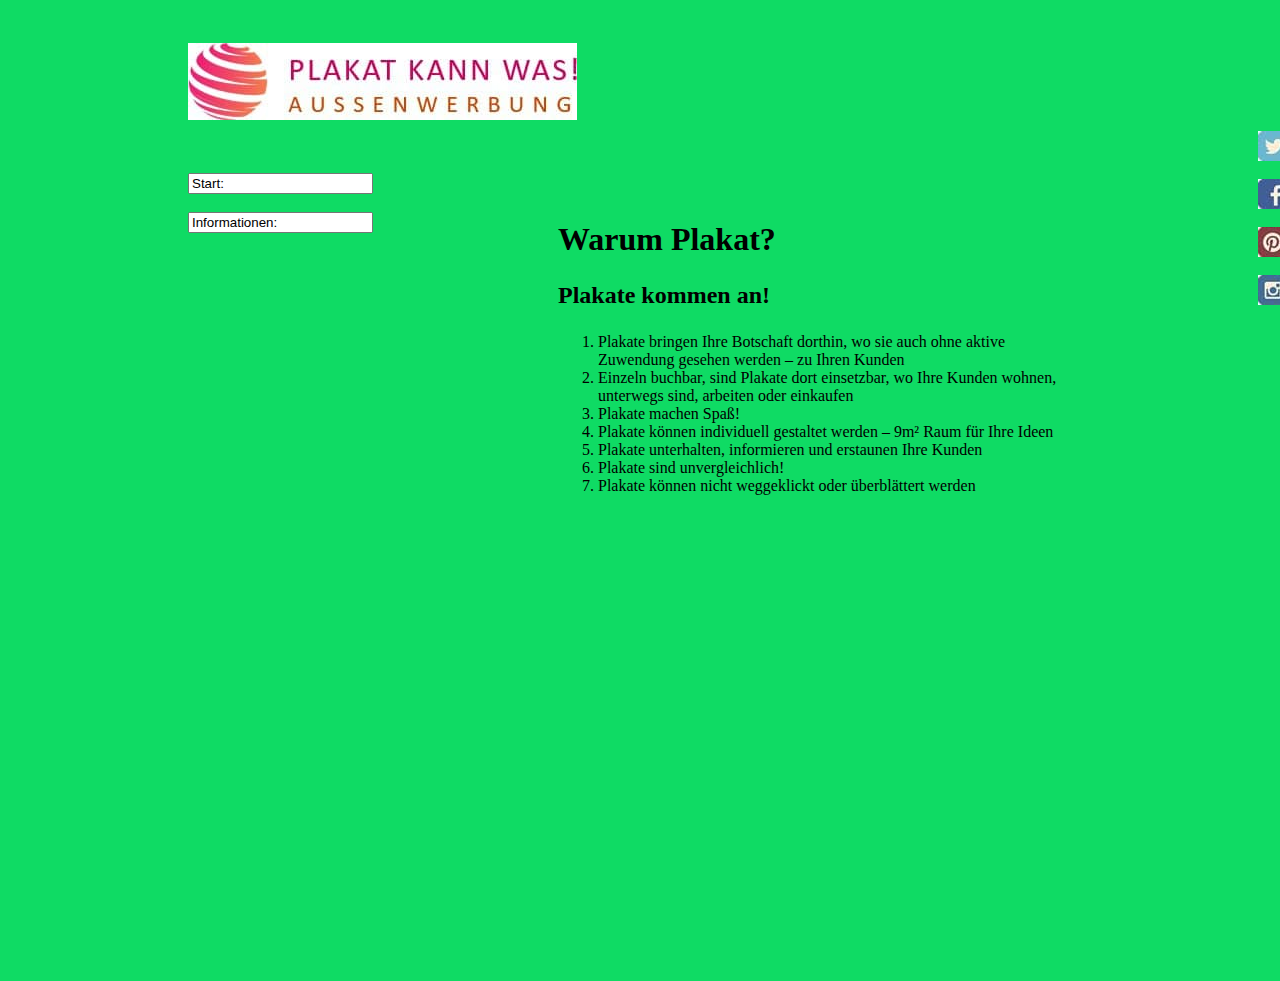
<file: index2.html>
<!DOCTYPE html>
<html lang="en">
<head>
	<meta charset="UTF-8">
	 <title>Document</title>
	  <link href="ahmad1.css" rel="stylesheet" type="text/css">
        
</head>
<body style="background-color: #0FDB64">
       <div id="box1">
       
                   
      
	<h1> Warum Plakat?</h1>
	<h2><p> Plakate kommen an!</p></h2>


    <ol type ="1"> <li> Plakate bringen Ihre Botschaft dorthin, wo sie auch ohne aktive
      Zuwendung gesehen werden – zu Ihren Kunden </li> 
       <li> Einzeln buchbar, sind Plakate dort einsetzbar, wo Ihre Kunden wohnen, unterwegs sind, arbeiten oder      einkaufen</li>
         <li>Plakate machen Spaß!</li>
          <li>Plakate können individuell gestaltet werden – 9m² Raum für Ihre Ideen</li>
            <li>Plakate unterhalten, informieren und erstaunen Ihre Kunden</li>
              <li>Plakate sind unvergleichlich!</li>
                <li>Plakate können nicht weggeklickt oder überblättert werden</li></ol>
                  </div>
	               <div id="box2"><img src="folgen.jpg">&nbsp;&nbsp;&nbsp;<a href="index1.html">folgen</a> </div>	<br/>
                  <div id="box2"><img src="geg%C3%A4llt%20mir.jpg"> &nbsp;&nbsp;&nbsp;<a href="https://de-de.facebook.com/"> Gefählt  </a></div><br/>
	             <div id="box2"><img src="pin%20it.jpg">&nbsp;&nbsp;&nbsp;<a  href="https://www.pinterest.de/">Pin it</a></div> <br/>
	            <div id="box2"><img src="instagram.jpg">&nbsp;&nbsp;&nbsp;<a href="https://www.instagram.com/">folgen</a></div>
	           <br/><a href="Plakatwerbung.html"> 
             <div id="box3" ><img src="plakat.jpg"></div>
	 	  <div id="box4"><from>
         <input type="text" value="Start:"><br><br>
          <input type="text" value="Informationen:">  	
                 </from></div>
	
	

</body>
</html>
</file>
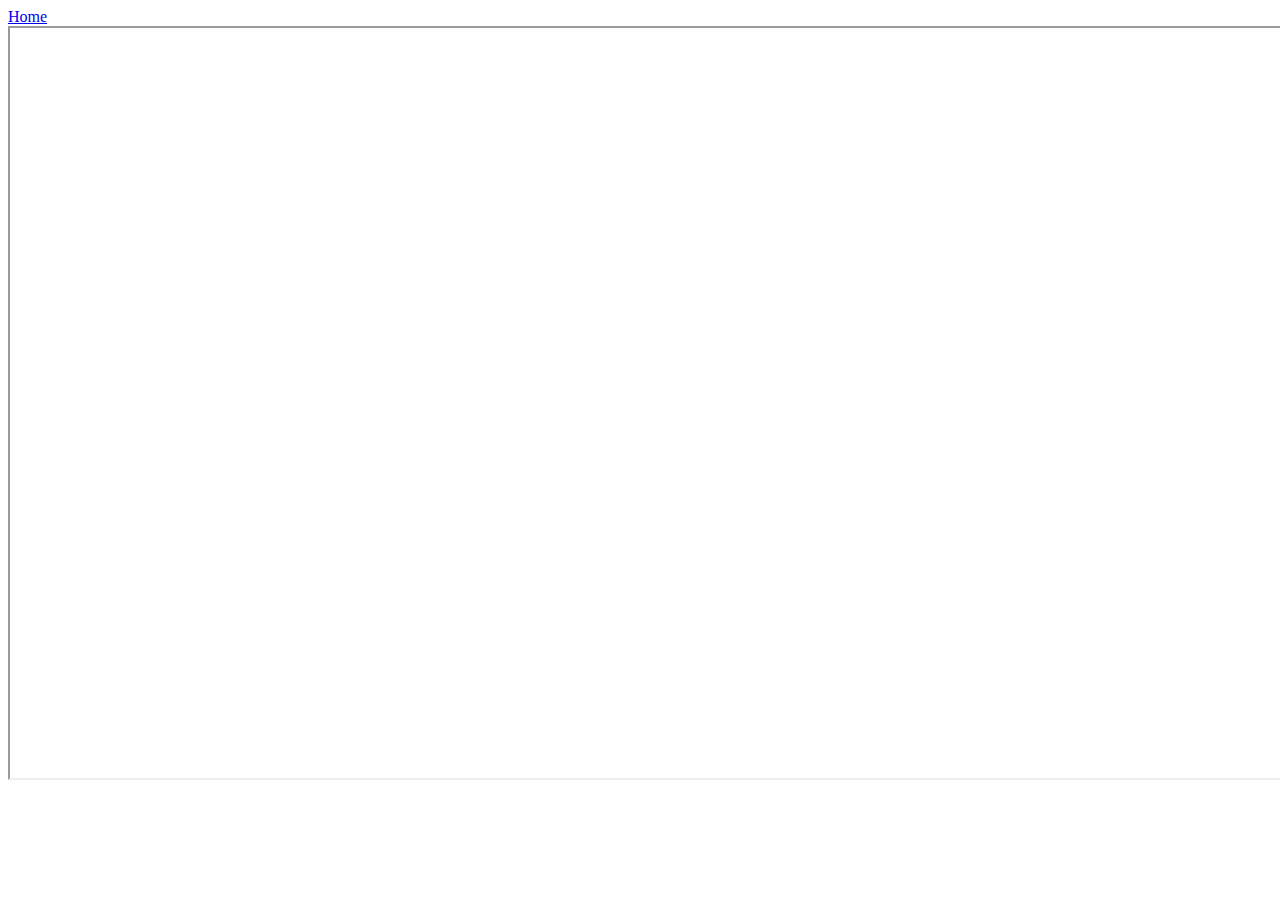
<file: page1.html>
<!DOCTYPE html>
<html >
<head>
	<meta charset="UTF-8">
	<meta name="description" content=" HTML lernen">
	<title>About Us</title>
	
	     </head>
           <body>	
                 <a href="index1.html">Home</a>
                   <iframe width="1590" height="750" src="https://www.zdf.de/live-tv"></iframe>
 
 
 </body>

 </html>
</file>
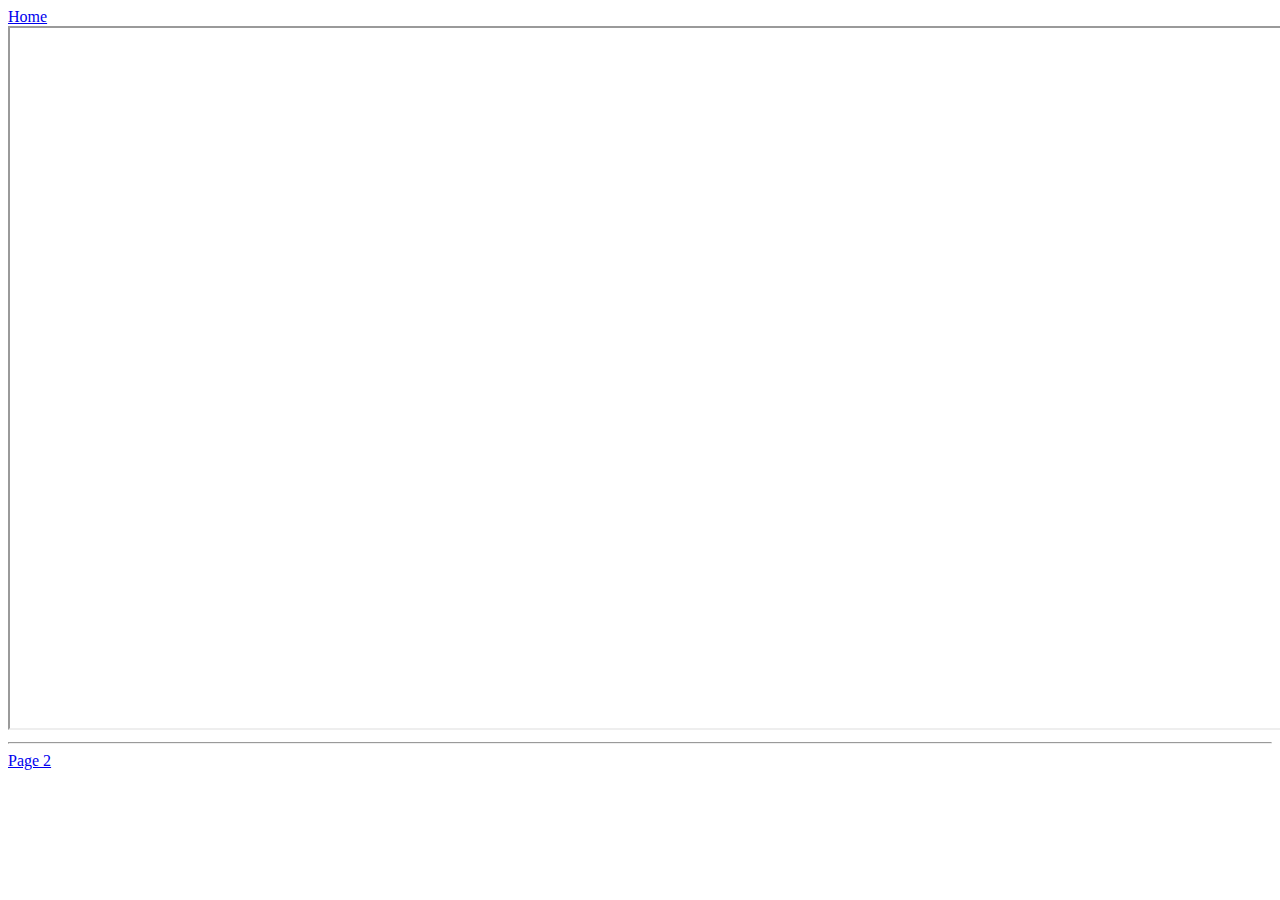
<file: page2.html>
<!DOCTYPE html>
<html >
<head>
	<meta charset="UTF-8">
	  <meta name="description" content=" HTML lernen">
	    <title>About Us</title>
	      </head>
        <body> 
       <a href="index1.html">Home</a>
     <iframe frameborder="10" width="1590" height="700" src="https://www.wort.ir/"></iframe>
    <hr/>
   <div><a href="index1.html">Page 2</a></div>
   
 
 
  </body>

 </html>
</file>
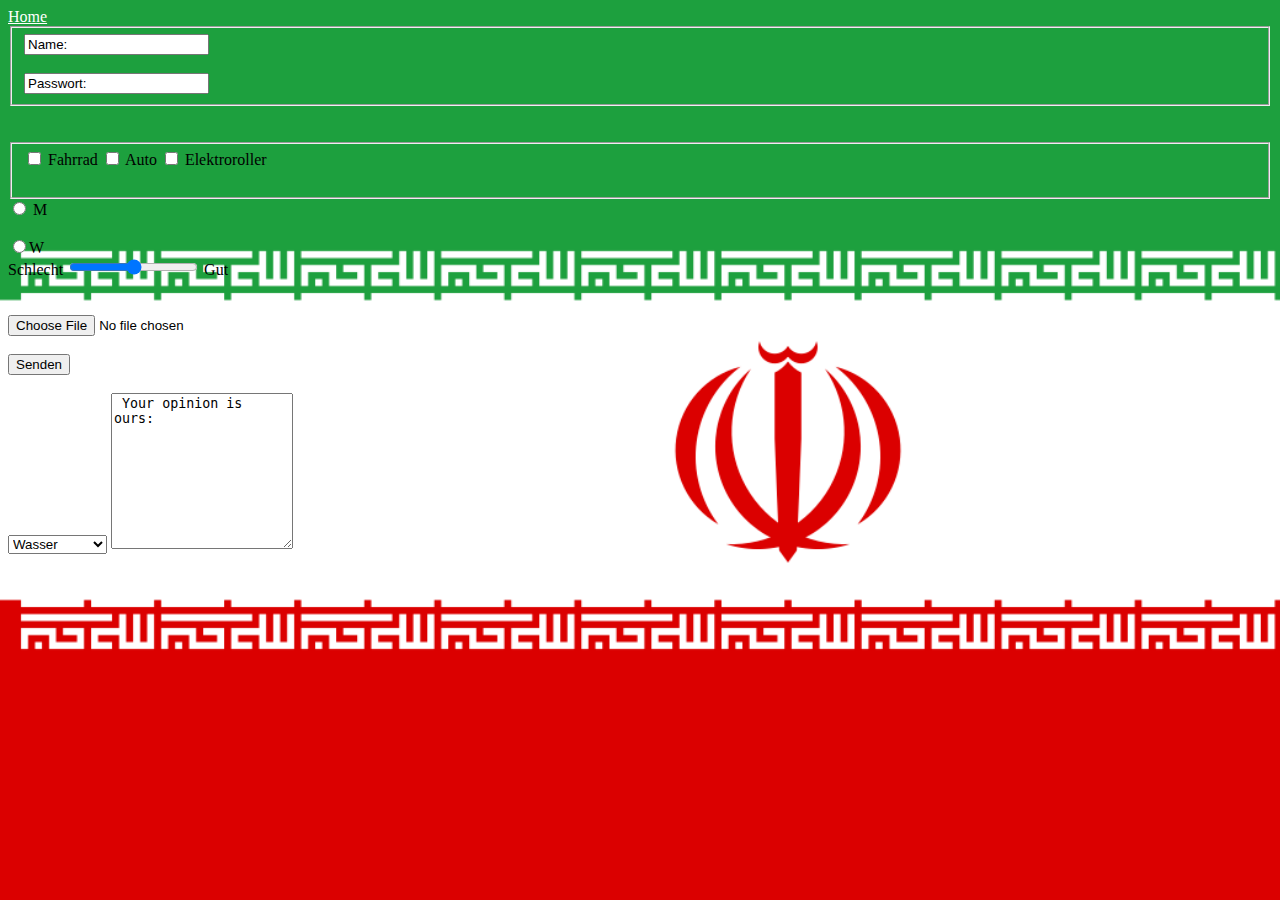
<file: Page3.html>
<!DOCTYPE html>
<html lang="en">
<head>
	<meta charset="UTF-8">
	<title>Document</title>
</head>
<body style="background-image: url(1280px-Flag_of_Iran.svg.png); background-repeat: no-repeat; background-attachment: fixed; background-size: cover;" alink="green" link="white" vlink="white">
   <a href="index1.html"> Home</a>
                       <form>
                        <fieldset>
                       <input type="text" value="Name:"><br><br>
                     <input type="text" value="Passwort:"></fieldset>
                    <br><br>
                 <fieldset> <input type="checkbox"> Fahrrad 
                <input type="checkbox"> Auto
               <input type="checkbox"> Elektroroller <br><br> </fieldset>
             <input name="sex" type="radio"> M
            <br><br>
          <input name="sex" type="radio">W
            <br>
              Schlecht <input type="range"> Gut <br><br><br>
                <input type="file">    <br><br>
                  <input type="button" value="Senden"><br><br>         	  	         	  	
                     <select>
                       <option value="blue";> Wasser</option>
                        <option value="red";> Blut</option>
                      <option value="yellow"> Regenbogen</option>
                    <option value="Green"> Wasser</option>
                  </select>
                <textarea rows="10" cols= "20"> Your opinion is ours:</textarea>
               </form>
    
	
</body>
</html>
</file>
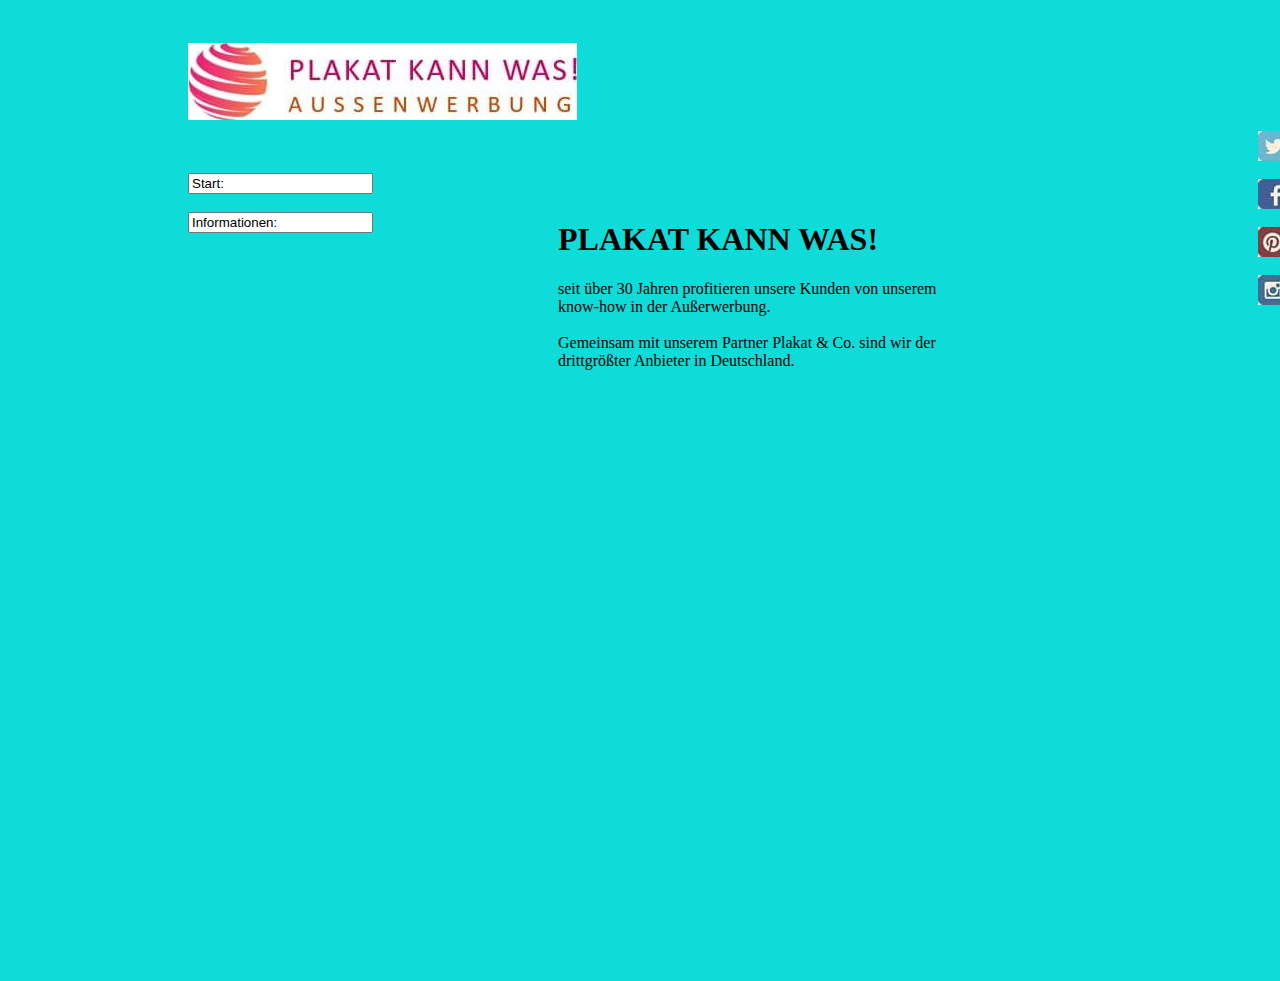
<file: Plakatwerbung.html>
<!DOCTYPE html>
<html lang="en">
<head>
	<meta charset="UTF-8">
	 <title>Document</title>
	  <link href="ahmad1.css" rel="stylesheet" type="text/css">
        
</head>
<body style="background-color:#0FDBD8 ">
       <div id="box1">
       
                   
      
	<h1> PLAKAT KANN WAS! </h1>
	seit über 30 Jahren profitieren unsere Kunden von unserem <br>know-how in der Außerwerbung.<br><br>
	Gemeinsam mit unserem Partner Plakat & Co. sind wir der <br>drittgrößter Anbieter in Deutschland.


                  </div>
	               <div id="box2"><img src="folgen.jpg">&nbsp;&nbsp;&nbsp;<a href="index1.html">folgen</a> </div>	<br/>
                  <div id="box2"><img src="geg%C3%A4llt%20mir.jpg"> &nbsp;&nbsp;&nbsp;<a href="https://de-de.facebook.com/"> Gefählt  </a></div><br/>
	          <div id="box2"><img src="pin%20it.jpg">&nbsp;&nbsp;&nbsp;<a href="https://www.pinterest.de/">Pin it</a></div> <br/>
	            <div id="box2"><img src="instagram.jpg">&nbsp;&nbsp;&nbsp;<a href="https://www.instagram.com/">folgen</a></div>
	           <br/>
             <div id="box3" >
             <a href="index2.html"> 
             <img src="plakat.jpg"></a></div>
	 	  <div id="box4"><from>
             
              <input type="text" value="Start:"><br><br>
                    <input type="text" value="Informationen:">  	
                 </from></div>
	
	

</body>
</html>
</file>
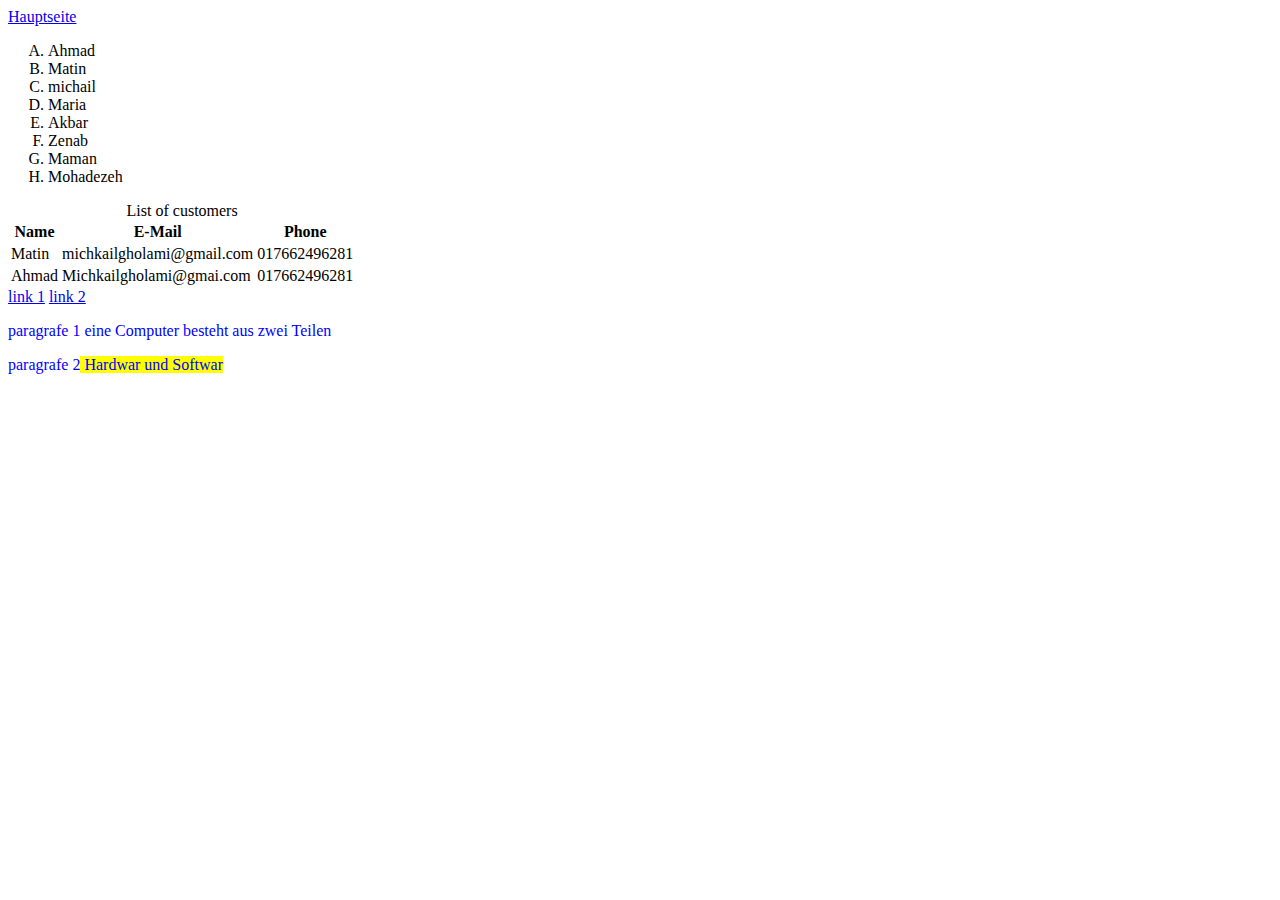
<file: tabele.html>
<!DOCTYPE html>
<html lang="en">
<head>
	<meta charset="UTF-8">
	<title>Ahmad webseite</title>
      </head>
        <body>
        <a href="index1.html"> Hauptseite </a>
         <table>
           <caption> List of customers</caption>
             <tr>
              <th>Name</th>
               <th>E-Mail</th>
			    <th>Phone</th>
                 </tr>
                   <tr>
                 <td>Matin </td>
               <td> michkailgholami@gmail.com</td>
             <td> 017662496281</td>
		 </tr>
       <tr>
     <td>Ahmad</td>
   <td>Michkailgholami@gmai.com</td>
     <td> 017662496281</td>
       </tr>
        <ol type="A">
         <li>Ahmad</li>
           <li>Matin</li>
             <li>michail</li>
               <li>Maria</li>
                 <li>Akbar</li>
                   <li>Zenab</li>
                     <li>Maman </li>
                       <li>Mohadezeh</li>
                      </ol>
                    </table>
                  <a href="#">link 1</a>
                <a href="#">link 2</a>
               <div style="color: blue;"> 
              <p>paragrafe 1 eine Computer besteht aus zwei Teilen</p>
         	<p>paragrafe 2<span style="background-color: yellow;"> Hardwar und Softwar </p>
		  </div>
         	
  </body>
</html>
</file>
<file: ahmad1.css>
#box1{
	background-color:;
	height: 360px;
	width: 500px;
	 position: relative;
	 left: 550px; top: 200px;
	

}
#box2{
	background-color: ;
	height: 30px;
	width: 100px;
	position: relative;
	left: 1250px; bottom: 250px;
}
#box3{
	background-color: ;
	height: 300px;
	width: 300px;
	position: relative;
	left: 180px;bottom:  530px;
}
#box4{
	background-color:;
	height: 100px;
	width: 100px;
	position: relative;
	left: 180px;bottom:  700px;
}
</file>
